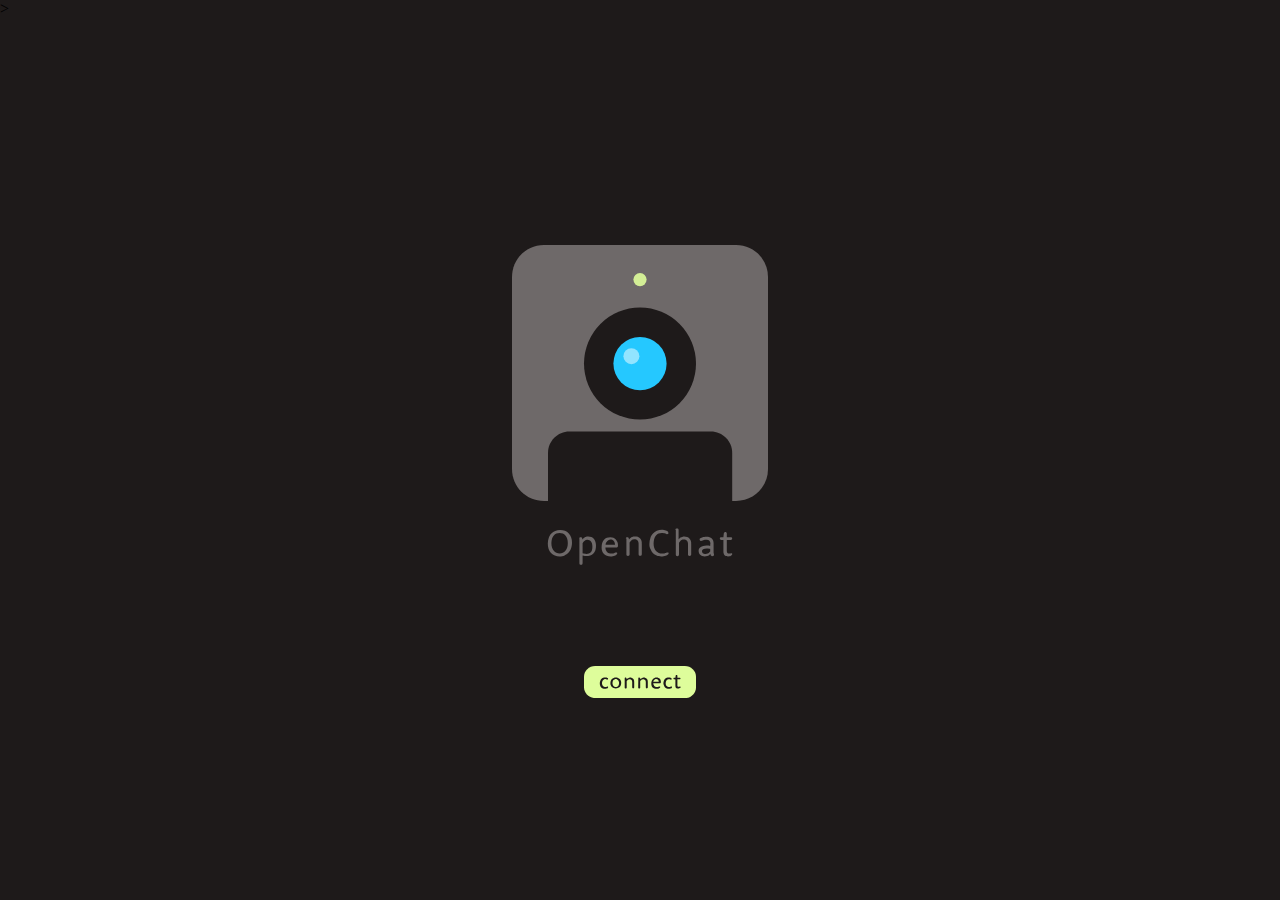
<file: index.html>
<!doctype html>
<html lang="en">

<head>
  <meta charset="utf-8">
  <title>OpenChat</title>
  <link rel="manifest" href="manifest.json">
  <link rel="stylesheet" href="css/style.css">
  <link rel="icon" href="favicon.ico" type="image/x-icon" />
  <link rel="apple-touch-icon" href="images/OpenChat-icon-152.png">
  <meta name="viewport" content="width=device-width, initial-scale=1.0, maximum-scale=1.0, user-scalable=no" />>
  <meta name="theme-color" content="white" />
  <meta name="apple-mobile-web-app-capable" content="yes">
  <meta name="apple-mobile-web-app-status-bar-style" content="black">
  <meta name="apple-mobile-web-app-title" content="OpenChat">
  <meta name="msapplication-TileImage" content="images/OpenChat-icon-144.png">
  <meta name="msapplication-TileColor" content="#FFFFFF">
</head>

<body>
  <div id="logo"></div>
  <div id="connectword"></div>
  <div id="connect">
    <button onclick="window.location='page_2.html';"></button>
  </div>
  <script src="js/main.js"></script>
</body>

</html>
</file>
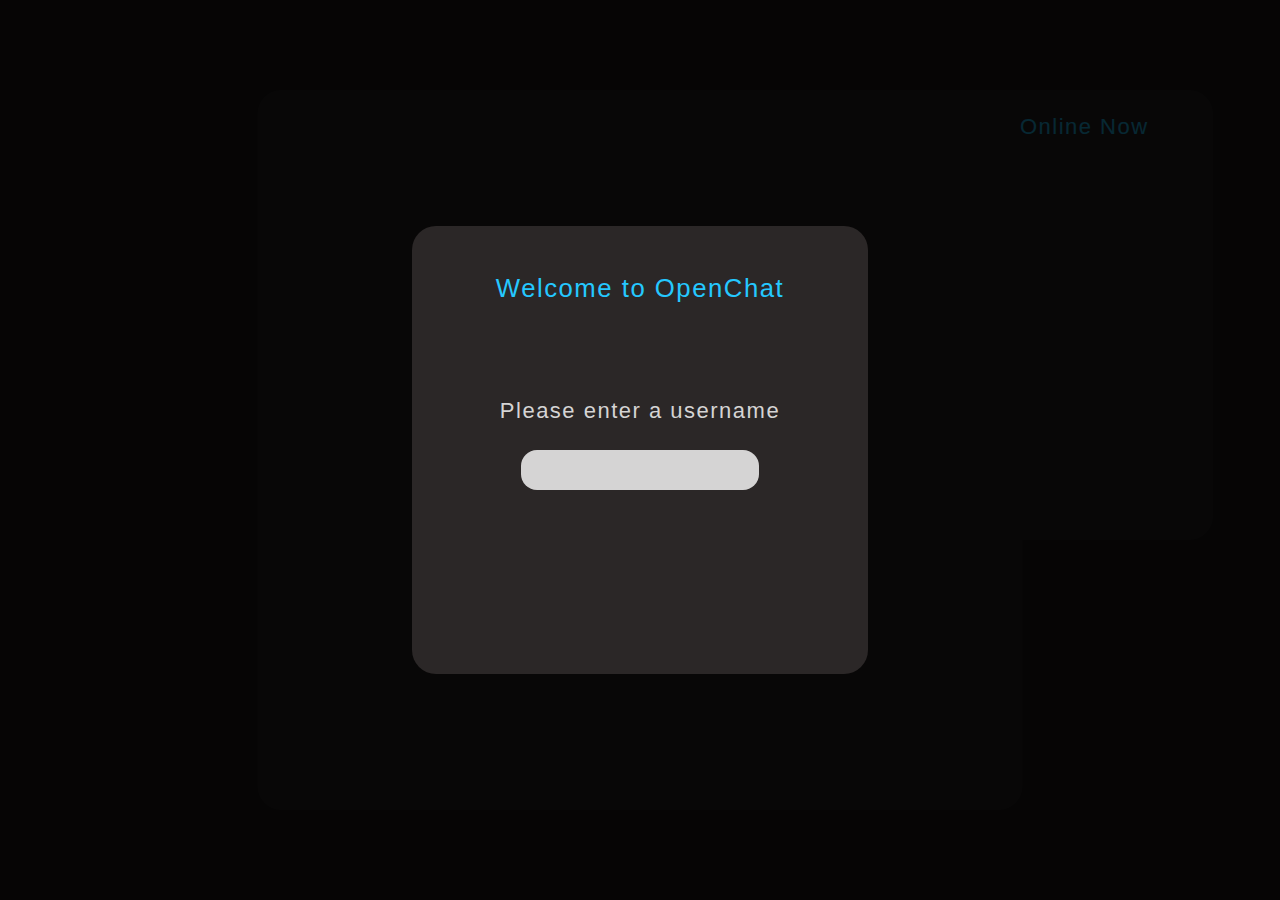
<file: page_2.html>
<!doctype html>
<html lang="en">

<head>
  <meta charset="utf-8">
  <title>OpenChat</title>
  <link rel="manifest" href="manifest.json">
  <link rel="stylesheet" href="css/style2.css">
  <link rel="stylesheet" href="https://use.typekit.net/yqb1veu.css">
  <link rel="icon" href="favicon.ico" type="image/x-icon" />
  <link rel="apple-touch-icon" href="images/OpenChat-icon-152.png">
  <meta name="viewport" content="width=device-width, initial-scale=1.0, maximum-scale=1.0, user-scalable=no" />
  <meta name="theme-color" content="white" />
  <meta name="apple-mobile-web-app-capable" content="yes">
  <meta name="apple-mobile-web-app-status-bar-style" content="black">
  <meta name="apple-mobile-web-app-title" content="OpenChat">
  <meta name="msapplication-TileImage" content="images/OpenChat-icon-144.png">
  <meta name="msapplication-TileColor" content="#D5D4D4">
</head>

<body>
  <div id="background"></div>

  <div id="username-input-modal" class="modal-background">
    <div class="modal-spacer">
      <div class="user-input-modal">
        <h3 id="welcome">Welcome to OpenChat</h3>
        <p id="storedname"></p>
        <p id="please">Please enter a username</p>
        <input id="username-input" type="text" maxlength="16" class="modal-text-input" autocomplete="off">
        <div id="join-button" class="modal-button disabled"></div>
      </div>
    </div>
  </div>

  <div id="incoming-call-modal" class="modal-background hide">
    <div class="modal-spacer">
      <div class="user-input-modal">
        <h3>Incoming Call</h3>
        <p>
          From user <b id="call-from"></b>
        </p>
        <div id="accept-call" class="modal-button"></div>
        <div id="reject-call" class="modal-button"></div>
      </div>
    </div>
  </div>

  <div id="call-confirm-modal" class="modal-background hide">
    <div class="modal-spacer">
      <div class="user-input-modal">
        <h3>Video Call</h3>
        <p>
          Call user <b id="call-confirm-username"></b>?
        </p>
        <div id="yes-call" class="modal-button"></div>
        <div id="no-call" class="modal-button"></div>
      </div>
    </div>
  </div>

  <div id="exit-confirm-modal" class="modal-background hide">
    <div class="modal-spacer">
      <div class="user-input-modal">
        <p>
          Exit Call?
        </p>
        <div id="yes-exit" class="modal-button"></div>
        <div id="no-exit" class="modal-button"></div>
      </div>
    </div>
  </div>

  <div id="video-modal" class="video-modal">
    <div class="remotewrapper">
      <video id="remote-video" class="remote" playsinline autoplay></video>
    </div>
    <div class="localwrapper">
      <video class="me" id="my-video" playsinline autoplay muted poster="images/background.png"></video>
    </div>
  </div>

  <div id="chat-interface" class="chat-interface">
    <div class="navwrapper">
      <div id="online-list" class="online-list">
        <h3 id="welcome">Online Now</h3>
      </div>
    </div>
    <div id="closewrapper" class="closewrapper hide">
      <div id="close-video" class="close-video">
        <div id="exit"></div>
      </div>
    </div>
  </div>
</body>

<script type="text/javascript" src="https://cdn.pubnub.com/sdk/javascript/pubnub.4.21.7.js"></script>
<script src="https://cdn.jsdelivr.net/npm/pubnub-js-webrtc@latest/dist/pubnub-js-webrtc.js"></script>
<script src="js/app.js" type="text/javascript"></script>
<script>

  function goHome() {
    window.history.back();
  }

  document.addEventListener('visibilitychange', function () {
    if (document.visibilityState === 'hidden') {
      pubnub.unsubscribe({
        channels: [globalChannel]
      });
      webRtcPhone.disconnect();
      goHome();
    }
  });

</script>

</html>
</file>
<file: css/style.css>
@media screen and (max-width: 480px) {

    /*mobile-v*/

    html {
        height: 100%;
    }

    body {
        margin: 0px;
        padding: 0;
        border: 0;
        height: 100%;
        background-color: #1e1a1a;
        animation: fadeInAnimation ease 1s;
        animation-iteration-count: 1;
        animation-fill-mode: forwards;
    }
    #logo {
        position: absolute;
        top: 42%;
        left: 50%;
        transform: translate(-50%, -50%);
        width: 55vw;
        max-width: 256px;
        height: 55vw;
        max-height: 256px;
        background-image: url(https://paulcrose.github.io/OpenChat_PWA/images/logo_mobile.svg);
        background-repeat: no-repeat;
    }
    #connect {
        position: absolute;
        width: 48px;
        height: 48px;
        top: calc(58% + 120px);
        left: 50%;
        transform: translate(-50%, -50%);
    }
    button {
        -webkit-appearance: none;
        appearance: none;
        outline: none;
        border: none;
        width: auto;
        width: 48px;
        height: 48px;
        background-image: url(https://paulcrose.github.io/OpenChat_PWA/images/connect_mobile.svg);
        background-repeat: no-repeat;
        background-color: transparent;
    }
    #connectword {
        position: absolute;
        width: 72px;
        height: 44px;
        top: calc(58% + 172px);
        left: 50%;
        transform: translate(-50%, -50%);
        background-image: url(https://paulcrose.github.io/OpenChat_PWA/images/connect_word.svg);
        background-repeat: no-repeat;
    }
}

@media screen and (min-width: 480px) {

    /*desktop-v*/

    html {
        height: 100%;
    }

    body {
        margin: 0;
        padding: 0;
        border: 0;
        background-color: #1e1a1a;
        animation: fadeInAnimation ease .8s;
        animation-iteration-count: 1;
        animation-fill-mode: forwards;
    }
    #logo {
        position: absolute;
        top: 45%;
        left: 50%;
        transform: translate(-50%, -50%);
        width: 256px;
        height: 320px;
        background-image: url(https://paulcrose.github.io/OpenChat_PWA/images/logo.svg);
        background-repeat: no-repeat;
    }
    #connect {
        position: absolute;
        top: calc(58% + 160px);
        left: 50%;
        transform: translate(-50%, -50%);
        width: 112px;
        height: 32px;
        margin-right: 80px;
        margin-bottom: 72px;
    }
    button {
        -webkit-appearance: none;
        appearance: none;
        width: 112px;
        height: 32px;
        background-image: url(https://paulcrose.github.io/OpenChat_PWA/images/connect.svg);
        background-repeat: no-repeat;
        outline: none;
        border: none;
        background-color: #1e1a1a;
        cursor: pointer;
    }
}

@keyframes fadeInAnimation {
    0% {
        opacity: 0;
    }
    100% {
        opacity: 1;
    }
}
</file>
<file: css/style2.css>
html, body {
    width: 100%;
    max-width: 100vw;
    height: 100%;
    margin: 0px;
    overflow: hidden;
    font-family: rooney-sans, sans-serif;
    font-weight: 200;
    font-size: 22px;
    letter-spacing: 1.5px;
    color: #e6e6e6;
    position: fixed;
    top: 0px;
    bottom: 0px;
    left: 0px;
    right: 0px;
    background-color: #1E1A1A;
}

body>div {
    width: inherit;
    height: inherit;
}

::-webkit-scrollbar {
    width: 0px;
    background: transparent;
}

#background {
    position: absolute;
    left: 50%;
    transform: translate(-50%, 0%);
    margin: auto;
    border-radius: 24px;
    margin-top: 10vh;
    width: 85vh;
    height: 80vh;
    background-color: #2b2727;
}

.phrase {
    display: inline;
}

h3 {
    position: absolute;
    width: 100%;
    font-weight: 200;
    margin-top: 48px;
    margin-bottom: 0px;
    color: #25C8FF;
    text-align: center;
}

.hide {
    display: none;
}

.header {
    display: none;
    position: absolute;
    height: 80px;
    width: 100%;
    box-sizing: border-box;
    text-align: left;
    border-bottom: solid 1px #FFFFFF;
    z-index: 1;
    color: #FFFFFF;
}

.header div {
    display: table-cell;
    position: relative;
    vertical-align: middle;
    background-color: #333333;
}

.header .left {
    width: 250px;
    text-align: center;
}

.header .middle {
    width: auto;
    text-align: center;
}

.header .right {
    width: 250px;
    height: inherit;
    min-height: 100%;
}

.header .right .video-sample-container {
    display: table;
    margin: auto;
    box-sizing: border-box;
}

.header video {
    height: 60px;
    border: solid 1px #e6e6e6;
}

.header img {
    height: 60px;
}

.navwrapper {
    position: absolute;
    margin-left: 50%;
    transform: translate(-50%, 0%);
    margin-right: auto;
    width: 100%;
    max-width: 166vh;
    height: 100%;
    z-index: 4;
}

.online-list {
    position: relative;
    margin-left: auto;
    margin-right: 7.5vh;
    margin-top: 10vh;
    width: 28.5vh;
    height: 50vh;
    background-color: #2b2727;
    border-radius: 24px;
}

.online-list h3 {
    margin-top: 24px;
    font-size: 22px;
}

.online-list div {
    width: 100%;
    height: 80px;
    margin-left: auto;
    transform: translateY(100%);
    text-align: left;
    background-color: transparent;
    box-sizing: border-box;
    cursor: pointer;
}

.online-list img {
    width: 40px;
    height: 40px;
    float: right;
    margin-right: 40px;
    margin-top: 20px;
    cursor: pointer;
    background-color: transparent;
}

.online-list span {
    display: block;
    position: relative;
    top: 50%;
    transform: translateY(-50%);
    word-break: break-all;
    font-size: 20px;
    padding-left: 40px;
}

.chat {
    display: none;
    float: left;
    max-height: 100%;
    min-height: 100%;
    width: 100%;
    overflow-y: scroll;
    left: 250px;
    padding-left: 250px;
    padding-top: 80px;
    box-sizing: border-box;
    background-color: #363D48;
}

.log {
    height: 100%;
    width: 100%;
    margin-bottom: 50px;
}

.log div {
    padding: 8px;
}

.log b {
    color: #FFFFFF;
}

.input-container textarea {
    width: 100%;
    height: 100%;
    padding: 0px 5px;
    margin: 0px;
    box-sizing: border-box;
    line-height: 24pt;
    resize: none;
    outline: none;
    font-size: 14px;
    border: solid 1px #e6e6e6;
    background-color: #6D7582;
    border-radius: 3px;
    color: #FFFFFF;
    font-family: inherit;
}

.input-container textarea::placeholder {
    color: #FFFFFF;
    font-family: sans-serif;
}

div.input-container {
    position: fixed;
    bottom: 0px;
    height: 50px;
    width: 100%;
    background-color: #1E2531;
    box-sizing: border-box;
    padding-right: 250px;
}

.input-container div {
    display: inline-block;
    padding: 0px;
}

.input-container .textarea-container {
    width: 100%;
    height: 100%;
    padding: 8px 50px 8px 8px;
    box-sizing: border-box;
}

.input-container .submit {
    display: table;
    top: 0px;
    right: 250px;
    position: absolute;
    height: 100%;
    width: 50px;
    padding: 8px;
    box-sizing: border-box;
    fill: #FFFFFF;
    user-select: none;
    cursor: pointer;
}

.input-container .submit div {
    display: table-cell;
    height: 100%;
    vertical-align: middle;
    text-align: center;
}

.input-container .submit div svg {
    vertical-align: middle;
}

.video-modal {
    position: absolute;
    height: 100%;
    width: 100%;
    pointer-events: none;
}

#closewrapper {
    position: absolute;
    width: 100%;
    height: 100%;
    z-index: 7;
}

.close-video {
    position: absolute;
    width: 40px;
    height: 40px;
    bottom: 0;
    left: 50%;
    transform: translate(-50%, 0%);
    margin-bottom: calc(10vh + 24px)
}

#exit {
    width: 40px;
    height: 40px;
    cursor: pointer;
    background-image: url(https://paulcrose.github.io/OpenChat_PWA/images/hangup.svg);
    background-repeat: no-repeat;
    background-color: transparent;
}

.video-modal img {
    position: absolute;
    width: 15%;
    bottom: 0px;
    right: 0px;
}

.localwrapper {
    position: absolute;
    left: 50%;
    transform: translate(-50%, 0%);
    width: 100%;
    max-width: 132vh;
    height: 100%;
    z-index: 3;
}

.video-modal video.me {
    position: absolute;
    margin-top: 10vh;
    width: 19vh;
    height: 19vh;
    object-fit: cover;
    border-radius: 24px;
}

.remotewrapper {
    position: absolute;
    height: 100%;
    width: 100%;
    z-index: 2;
    pointer-events: none;
}

.video-modal video.remote {
    position: absolute;
    left: 50%;
    transform: translate(-50%, 0%);
    margin: auto;
    object-fit: cover;
    border-radius: 24px;
    margin-top: 10vh;
    width: 85vh;
    height: 80vh;
}

.modal-background {
    position: absolute;
    width: 100%;
    height: 100%;
    background-color: rgba(0, 0, 0, 0.8);
    z-index: 8;
}

.modal-spacer {
    position: absolute;
    margin-left: 0;
    margin-right: 0;
    margin-top: 0;
    margin-bottom: 0;
    width: 100%;
    height: 100%;
    max-height: 100%;
}

.user-input-modal p {
    margin-left: 0;
    margin-right: 0;
    margin-top: 132px;
    margin-bottom: 0;
    font-size: 22px;
    font-weight: 200;
}

.user-input-modal p:nth-of-type(2) {
    margin-left: 0;
    margin-right: 0;
    margin-top: 172px;
    margin-bottom: 0;
    font-size: 22px;
    font-weight: 200;
}

.user-input-modal {
    position: relative;
    top: 50%;
    transform: translateY(-50%);
    width: 456px;
    height: 448px;
    overflow: hidden;
    margin: auto;
    padding: 0px;
    box-sizing: border-box;
    background-color: #2b2727;
    border-radius: 24px;
    color: #D5D4D4;
    text-align: center;
    z-index: 9;
}

#join-button {
    position: absolute;
    height: 40px;
    width: 112px;
    top: 66%;
    left: 50%;
    transform: translateX(-50%);
    background-color: transparent;
    background-repeat: no-repeat;
    outline: none;
    border: none;
    user-select: none;
    cursor: pointer;
    background-image: url(https://paulcrose.github.io/OpenChat_PWA/images/join.svg);
}

#yes-call, #yes-exit {
    position: absolute;
    width: 56px;
    height: 40px;
    top: 50%;
    left: calc(50% - 56px);
    transform: translateX(-50%);
    background-color: transparent;
    background-repeat: no-repeat;
    outline: none;
    border: none;
    user-select: none;
    cursor: pointer;
    background-image: url(https://paulcrose.github.io/OpenChat_PWA/images/yes.svg);
}

#no-call, #no-exit {
    position: absolute;
    width: 56px;
    height: 40px;
    top: 50%;
    left: calc(50% + 56px);
    transform: translateX(-50%);
    background-color: transparent;
    background-repeat: no-repeat;
    outline: none;
    border: none;
    user-select: none;
    cursor: pointer;
    background-image: url(https://paulcrose.github.io/OpenChat_PWA/images/no.svg);
}

#accept-call {
    position: absolute;
    width: 84px;
    height: 40px;
    top: 50%;
    left: calc(50% - 64px);
    transform: translateX(-50%);
    background-color: transparent;
    background-repeat: no-repeat;
    outline: none;
    border: none;
    user-select: none;
    cursor: pointer;
    background-image: url(https://paulcrose.github.io/OpenChat_PWA/images/accept.svg);
}

#reject-call {
    position: absolute;
    width: 84px;
    height: 40px;
    top: 50%;
    left: calc(50% + 64px);
    transform: translateX(-50%);
    background-color: transparent;
    background-repeat: no-repeat;
    outline: none;
    border: none;
    user-select: none;
    cursor: pointer;
    background-image: url(https://paulcrose.github.io/OpenChat_PWA/images/reject.svg);
}

.user-input-modal .modal-button.disabled {
    opacity: 0.2;
}

.user-input-modal .modal-text-input {
    position: absolute;
    width: 50%;
    top: 50%;
    left: 50%;
    transform: translateX(-50%);
    padding: 0px 5px;
    line-height: 40px;
    outline: none;
    font-size: 18px;
    letter-spacing: 1px;
    border-style: hidden;
    background-color: #D5D4D4;
    border-radius: 16px;
    color: #2B2727;
    font-family: inherit;
    text-align: center;
}

.chat-interface {
    overflow: hidden;
}

@media only screen and (max-width: 700px) {
    h1 {
        font-size: 20px
    }
    h3 {
        position: absolute;
        width: 100%;
        font-size: 22px;
        font-weight: 200;
        margin-top: 12%;
        margin-bottom: 0px;
        color: #25C8FF;
        text-align: center;
    }
    html, body {
        font-size: 16px;
        background-color: #1E1A1A;
    }
    #background {
        display: none;
    }
    .localwrapper {
        position: absolute;
        width: 100%;
        height: 100%;
        max-height: 100%;
        z-index: 4;
    }
    .video-modal video.me {
        position: absolute;
        margin-top: 4vw;
        margin-left: 6vw;
        margin-right: auto;
        width: 24vw;
        height: 24vw;
        object-fit: cover;
        border-radius: 16px;
    }
    .remotewrapper {
        position: absolute;
        margin-left: 0;
        margin-right: 0;
        margin-top: 0;
        margin-bottom: 0;
        width: 100%;
        height: 100%;
        max-height: 154vw;
        z-index: 3;
    }
    .video-modal video.remote {
        position: absolute;
        bottom: 0%;
        margin-bottom: 26vw;
        width: 100%;
        height: 96vw;
        min-height: 96vw;
        object-fit: cover;
        border-radius: 24px;
    }
    .navwrapper {
        position: absolute;
        width: 100%;
        height: 100%;
        max-height: 154vw;
        z-index: 2;
    }
    .online-list {
        position: absolute;
        bottom: 0%;
        margin-bottom: 26vw;
        width: 100%;
        height: 96vw;
        min-height: 96vw;
        border-radius: 24px;
        background-color: #2b2727;
    }
    .online-list h3 {
        margin-top: 48px;
    }
    .online-list div {
        position: relative;
        width: 100%;
        height: 80px;
        margin-left: auto;
        transform: translateY(26vw);
        text-align: left;
        line-height: 80px;
        background-color: transparent;
        cursor: pointer;
    }
    .online-list span {
        width: 50%;
        text-align: right;
        padding-left: 0%;
    }
    .online-list img {
        width: 48px;
        height: 48px;
        float: right;
        margin-right: calc(50% - 24px);
        margin-left: 24px;
        margin-top: 20px;
        background-color: transparent;
    }
    #closewrapper {
        position: absolute;
        width: 100%;
        height: 100%;
        max-height: 154vw;
        z-index: 7;
    }
    .close-video {
        position: absolute;
        width: 48px;
        height: 48px;
        bottom: 0;
        left: 50%;
        transform: translate(-50%, 0%);
        margin-bottom: 24px;
        margin-top: 0px;
    }
    #exit {
        width: 48px;
        height: 48px;
        cursor: pointer;
        background-image: url(https://paulcrose.github.io/OpenChat_PWA/images/hangup.svg);
        background-repeat: no-repeat;
        background-color: transparent;
    }
    .modal-spacer {
        position: absolute;
        margin-left: 0;
        margin-right: 0;
        margin-top: 0;
        margin-bottom: 0;
        width: 100%;
        height: 100%;
        max-height: 154vw;
    }
    .user-input-modal {
        position: absolute;
        bottom: 0%;
        transform: translateY(-0%);
        margin-bottom: 26vw;
        width: 100%;
        height: 96vw;
        min-height: 96vw;
        overflow: hidden;
        padding: 0px;
        box-sizing: border-box;
        background-color: #2b2727;
        border-radius: 24px;
        color: #D5D4D4;
        text-align: center;
    }
    .user-input-modal p {
        margin-left: 0;
        margin-right: 0;
        margin-top: calc(50vw - 80px);
        margin-bottom: 0;
        font-size: 22px;
        font-weight: 200;
    }
    .user-input-modal p:nth-of-type(2) {
        margin-left: 0;
        margin-right: 0;
        margin-top: calc(50vw - 64px);
        margin-bottom: 0;
        font-size: 22px;
        font-weight: 200;
    }
    #join-button {
        position: absolute;
        height: 40px;
        top: 50%;
        left: 50%;
        transform: translateX(-50%);
        margin-top: 64px;
        background-repeat: no-repeat;
        outline: none;
        border: none;
        user-select: none;
        cursor: pointer;
        background-image: url(https://paulcrose.github.io/OpenChat_PWA/images/join.svg);
        background-repeat: no-repeat;
        background-color: transparent;
    }
    #yes-call, #yes-exit {
        position: absolute;
        width: 56px;
        height: 40px;
        top: 50%;
        left: calc(50% - 56px);
        transform: translateX(-50%);
        background-repeat: no-repeat;
        outline: none;
        border: none;
        user-select: none;
        cursor: pointer;
        background-image: url(https://paulcrose.github.io/OpenChat_PWA/images/yes.svg);
    }
    #no-call, #no-exit {
        position: absolute;
        width: 56px;
        height: 40px;
        top: 50%;
        left: calc(50% + 56px);
        transform: translateX(-50%);
        background-repeat: no-repeat;
        outline: none;
        border: none;
        user-select: none;
        cursor: pointer;
        background-image: url(https://paulcrose.github.io/OpenChat_PWA/images/no.svg);
    }
    #accept-call {
        position: absolute;
        width: 80px;
        height: 40px;
        top: 50%;
        left: calc(50% - 64px);
        transform: translateX(-50%);
        background-repeat: no-repeat;
        outline: none;
        border: none;
        user-select: none;
        cursor: pointer;
        background-image: url(https://paulcrose.github.io/OpenChat_PWA/images/accept.svg);
    }
    #reject-call {
        position: absolute;
        width: 80px;
        height: 40px;
        top: 50%;
        left: calc(50% + 64px);
        transform: translateX(-50%);
        background-repeat: no-repeat;
        outline: none;
        border: none;
        user-select: none;
        cursor: pointer;
        background-image: url(https://paulcrose.github.io/OpenChat_PWA/images/reject.svg);
    }
}
</file>
